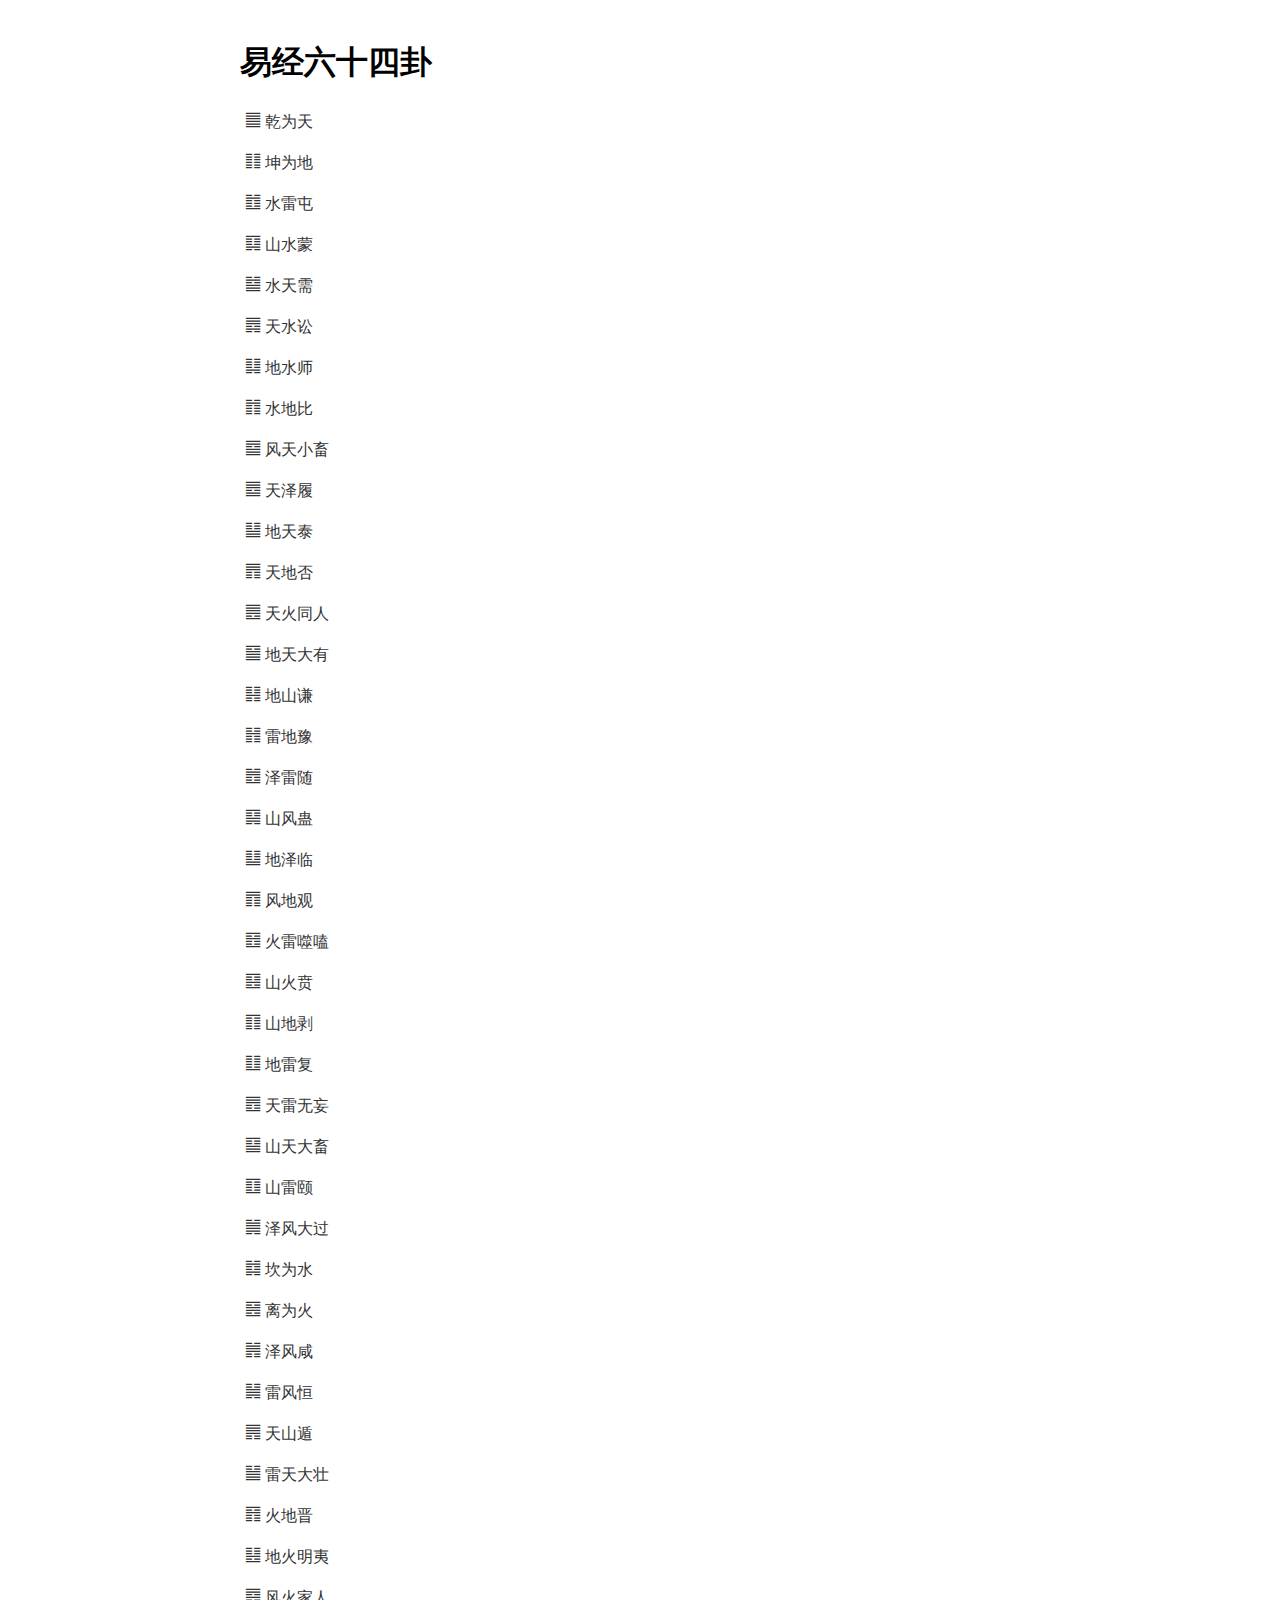
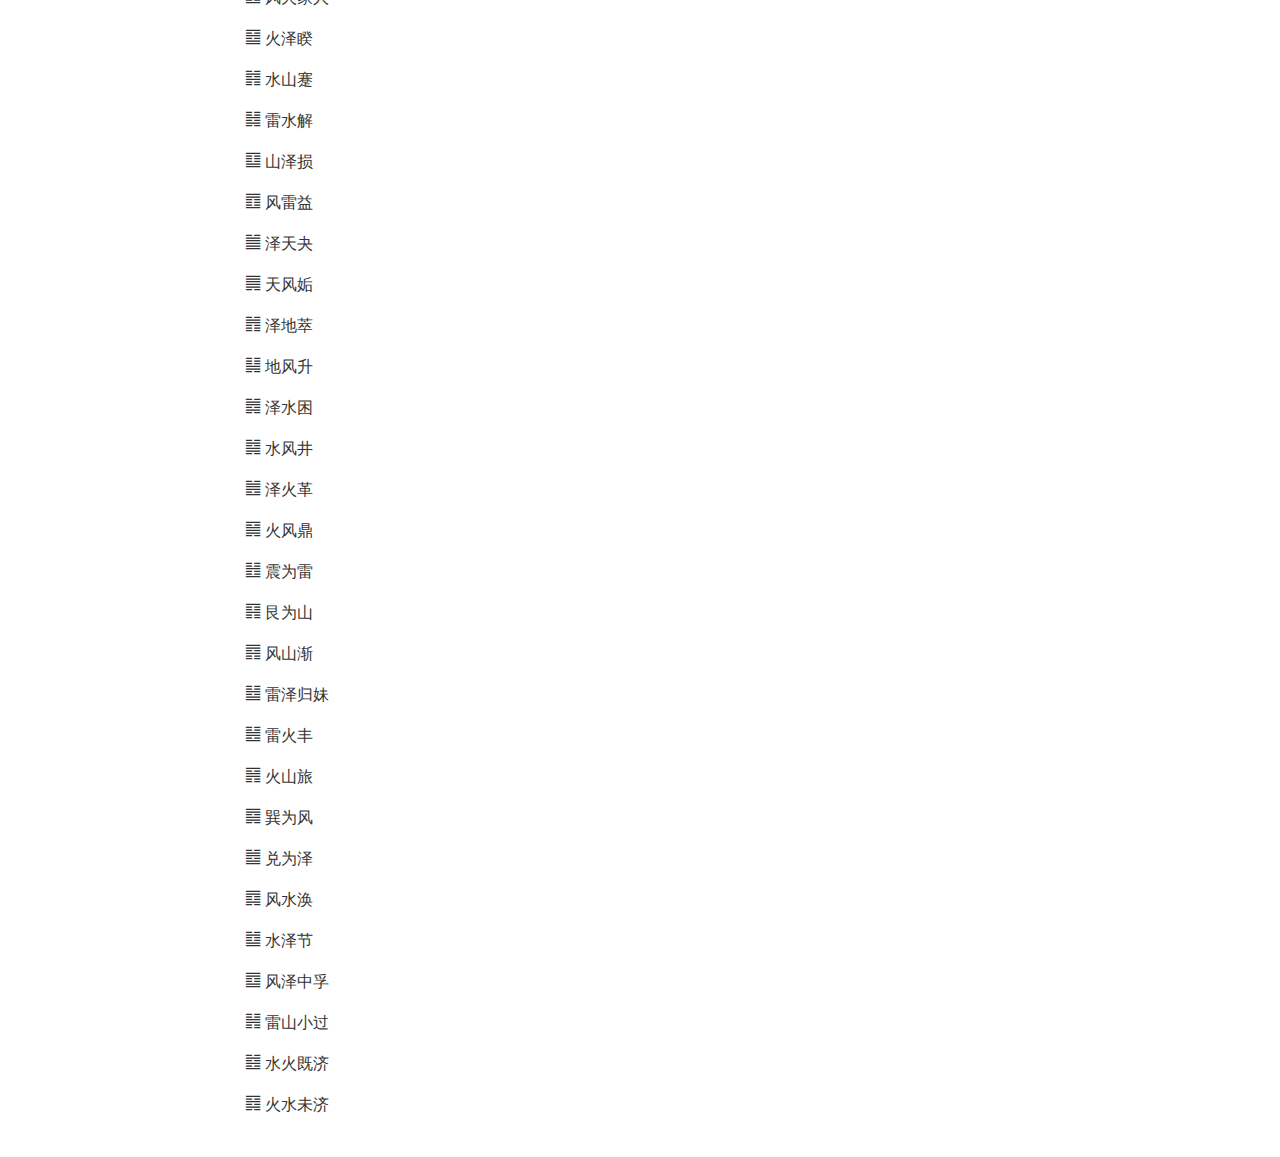
<file: index.html>
<!DOCTYPE html>
<html>
<head>
    <title>易经六十四卦</title>
    <style>
        /* 基础样式 */
        body {
            font-family: Arial, sans-serif;
            max-width: 800px;
            margin: 0 auto;
            padding: 20px;
        }
        .gua-list { list-style: none; padding: 0; }
        .gua-item { margin: 10px 0; }
        .gua-link { 
            text-decoration: none; 
            color: #333;
            padding: 5px;
            display: block;
        }
        .gua-link:hover { background: #f0f0f0; }
        
        /* 详情页样式 */
        .detail-page { display: none; }
        .back-link { 
            display: block; 
            margin: 20px 0;
            color: #666;
        }
    </style>
</head>
<body>
    <!-- 首页 -->
    <div id="home-page">
        <h1>易经六十四卦</h1>
        <ul class="gua-list" id="guaList"></ul>
    </div>

    <!-- 详情页模板 -->
    <div id="detail-page" class="detail-page">
        <a href="javascript:history.back()" class="back-link">← 返回首页</a>
        <div id="guaContent"></div>
    </div>

    <script>
        // 卦象数据
        const guaData = [
            {
                id: 1,
                name: "乾为天",
                symbol:  "䷀",
                judgement: "元 亨 利 贞。",
                tuan:"彖曰：大哉乾元，万物资始，乃统天。云行雨施，品物流形。大明终始，六位时成，时乘六龙以御天。乾道变化，各正性命，保合太和，乃利贞。首出庶物，万国咸宁。", 
                xiang:"象曰：天行健，君子以自强不息。",
                zhan:"占：得此卦者，要临事刚健，自强而不息，犹天行也。又要包括“元亨利贞”之四德,乾有施德而不计利之意。<br> \
                      买卖:不利买而利卖也。<br> \
                      祸福:谓积善余庆，积不善余殃，恐有不在当代而在后裔。<br>  \
                      常人：有高其身而不知鄙事之虞。<br> \
                      贤者：有知天命而独行是道，恐群阴潜伏，有群小构谗之惧。",
                yao1:"初九：潜龙勿用。<br> \
                      身居下位，时机还没有成熟，所以应当像潜藏的龙一样不要施展你的才干。<br> \
                      问营商：龙而潜，曰“勿用”,虽是一种好贸易，只可株守， 未可骤动也。<br> \
                      问功名：龙本飞腾发达之物，初爻日潜，是未得风云之会 也。故曰位在下也。<br> \
                      问婚姻：乾初变婚，始曰“女壮，勿用娶女，”是宜戒之。<br>\
                      问六甲：生男。",
                yao2:"九二：见龙在田，利见大人。<br> \
                      龙出现在田野之上，有利于见到大人物，并以此来发展自己。<br> \
                      问营商：爻曰“现龙在田”,知其货物大般是米麦丝棉之类。现者，谓物价发动开涨；“利见大人”者，谓当有官场出而购买也。<br> \
                      问功名：谓伏处田间者，当乘时而进用也，且得贵人之助， 故日“利见大人”.<br> \
                      问婚姻：二五相应，五居尊位，婿家必贵。曰“现龙”,必 是新进少年也。大吉。",
                yao3:"九三：君子终日乾乾，夕惕若，厉无咎。<br> \
                      君子终日自强不息，每天晚上对自己进行深刻反省，保持警惕的心，检查自己的失误之处，才不会给自己带来灾难。<br> \
                      问营商：居不中之位，履重刚之险，度其贸易必是危地，须日夜防备，可脱险而获利也。<br> \
                      问功名：九三处下卦之极，其位犹卑，功名未显也，故称 君子；在忧危之地，故曰乾乾惕若，斯可免咎。<br> \
                      问婚嫁：三以六为应，三位卑，六位尊，尊则不免亢而得悔，是不宜攀结高亲也。",
                yao4:"九四：或跃在渊，无咎。<br> \
                      根据不同时机，可以一跃九天，也可以复沉于渊，都不会有什么灾难。<br> \
                      问营商：爻曰“或跃在渊”,若在贩运海货，恐罹波涛之险， 或者物价一时腾涨。爻曰“无咎”,可保无害。<br> \
                      问功名：有一举成名之象，大吉。<br> ",
                yao5:"九五：飞龙在天，利见大人。<br> \
                      飞龙遨游于天际，有利于见到大人物。<br> \
                      问营商：曰 “飞龙”者，知物价之飞升也；曰“利见大人”,知其贩运或出自政府之命也。<br> \
                      问功名：有云霄直达之兆。",     
                yao6:"上九：亢龙有悔。<br> \
                      龙向上飞得太高了，便会有后悔的事情发生。<br> \
                      问营商：“亢”者，太过也，凡卖买之道，不可过于求盈也， 过盈则必有亏，故曰“不可久”也。<br> \
                      问功名：上九之位已极，宜反而自退，否则必致满而遭损。<br> \
                      问婚姻：不利。<br> \
                      问疾病：是龙阳上升之症。《传》曰“盈不可久”,知命在 旦夕间矣。可危。",  
                yongyao:"用九：见群龙无首，吉。<br> \
                      用九是乾卦独有的一个爻。在乾卦六爻全变的时候才取用。此爻意思是：出现一群龙而没有首领，不过每条龙都能各尽其职，这很吉祥。"
            },
            {
                id: 2,
                name: "坤为地",
                symbol: "䷁",
                judgement: "坤，元亨，利牝马之贞。君子有攸往，先迷，后得主，利西南得朋，东北丧朋。安贞吉。",
                tuan:"彖曰：至哉坤元，万物资生，乃顺承天。坤厚载物，德合无疆。含弘光大，品物咸亨。牝马地类，行地无疆，柔顺利贞。君子攸行，先迷失道，后顺得常。西南得朋，乃与类行；东北丧朋，乃终有庆。安贞之吉，应地无疆。",
                xiang:"象曰：地势坤，君子以厚德载物。",
                zhan:"问营商：坤为富，为财，为积，为聚，皆营商吉兆也。曰 “厚德载物”,德者得也，可必得满载而归也。<br> \
                      问功名：上者能法坤德之厚，积厚流光，自得声名显远。<br>\
                      问婚嫁：珅顺也，柔顺而已，地道也，即妇道也。大吉。", 
                yao1:"初六：履霜，坚冰至。<br> \
                      当脚踩到霜的时候，应该明白结冰的日子快到了。<br>\
                      问营商：初六阴气犹微，曰“履霜，坚冰至”,是由微而推至于盛也，犹商业由小至大，积渐而至于富。<br>\
                      问功名：初爻是少年新进之时，由卑而尊，犹履霜以至坚 冰，随时而来，未可躁进也。<br>\
                      问婚嫁：坤卦纯阴，曰霜，曰冰，皆阴象。纯阴无阳，不利。<br>\
                      问家宅：坤纯阴之卦，初爻阴气尚微，故曰“履霜”,“至 坚冰”,则阴气盛矣。阴盛则衰，不吉之兆。<br>\
                      问六甲：生女。<br>\
                      问疾病：恐是阴邪之症，初起可治矣，久则难医。",
                yao2:"六二：直方大，不习无不利。<br> \
                      六二：正直、方正、大方，不反复没有什么不利的。<br>\
                      问营商：六二坤之本位，“直方”者地之性，“大”者地之用，知其营业必是地产，“不习无不利”,习与袭通，谓不烦重筮而知其获利也。<br>\
                      问功名：二爻居中得位，动面获利，言不待修营而功自成，其成名也必矣。<br>\
                      问嫁娶：“直方大”,地道也，妻道通于地道，故婚娶亦利。<br>\
                      问疾病：爻曰“直方大”,知其素体强壮，不药有喜。<br>\
                      问家宅：六二中正，居宅得宜，故曰“地道光也”。<br>\
                      问六甲：生女。 ",
                yao3:"六三：含章可贞，或从王事，无成有终。<br> \
                      蕴涵美德可以坚守正道，或者效力于君王，虽然没有成就但却有好的结果。<br>\
                      问营商：坤地也，百货皆生于地，商能蓄积百货，故曰 “含章”。凡从事营商者，贸迁百货，以时发售，故曰“时发”。坤 内卦至三而极，正盛满之地，故曰“光大”。是以一时虽或未成， 知必有终也。吉。<br>\
                      问功名：凡求名者，最宜待时，时未当发，“含章可贞”;时 而当发，出从王事。知此道者，必能保功名以终也。吉。<br>\
                      问疾病：玩“无成有终”句义，知不可药救矣。凶。<br>\
                      问六甲：生女。",
                yao4:"六四：括囊，无咎无誉。<br> \
                      将口袋的口束紧，没有灾难也没有荣誉。<br>\
                      问营商：四巽爻，巽为商，为利，巽“近利市三倍” 之谓也。兹爻日“括囊”,是明亦以闭囊之象，知必昔得利，财已入囊，不使复出也。<br>\
                      问功名：四重卦，动当否位，《文言》曰“天地闭”,“括 囊”者，闭口也。天地且闭，何有于功名?若妄意干进求名，适 足致祸，有誉反有咎矣。宜慎。<br>\
                      问家宅：六四以阴居阴，履非中位，是宅必在山谷幽僻之 处，宜隐遁者居之。<br>\
                      问六甲：生女，或得孪生二女。",
                yao5:"六五：黄裳元吉。<br> \
                      黄色的下衣，大吉大利。地位极高，但仍保持柔顺的本性，恭顺谦下，这是大吉之兆。<br>\
                      问功名：六五辰在卯，得震气，震有功名奋兴之象。五又 离爻，离为黄位，近午，上值七星，七星主衣裳文绣，故曰“黄 裳”。离又为明，有文明发达之象，故曰“文在中也”。<br>\
                      问营商：坤五变比，比吉也，辅也，商业必得比辅而成。比 卦下坤上坎，坤为裳，故曰“黄裳”;比为美，故曰“文在中”,知 其经商必是锦绣章服之品。曰“元吉”,必获利也。<br>\
                      问疾病：坤为大腹，又黄为中色，裳下饰，可知其病在中 下两焦。<br>\
                      问六甲：生女。",
                yao6:"上六：龙战于野，其血玄黄。<br> \
                      与龙在旷野厮杀，旷野到处是青与黄色的血迹。<br>\
                      问战征：象已明示是两败也。<br>\
                      问功名：上处外卦之极，是穷老入闱，抑塞已久， 一战复北，可哀也。<br>\
                      问营商：上六坤卦之终，其道已穷，是资财既竭，血本又 耗，商道穷矣。<br>\
                      问疾病：必是阴亏之症，阴极抗阳，肝血暴动，命已穷矣。<br>\
                      问六甲：阴尽变阳，可望男孩。", 
                yongyao:"用六：利永贞。<br> \
                      利于永远坚守正道。臣道的原则便是永贞，这也是为妻之道的原则。永远忠贞，才可以得到大的善终。"       
            },
            {
                id: 3,
                name: "水雷屯",
                symbol: "䷂", 
                judgement: "屯，元亨利贞，勿用有攸往，利建侯。<br>\
                      天始亨通，有利于坚守正道。不要到别处求取功名。利于在自己的地盘上建立功业。",
                tuan:"彖曰：屯，刚柔始交而难生，动乎险中，大亨贞。雷雨之动满盈，天造草昧，宜建侯而不宁。<br>\
                      屯卦，刚柔开始交流而出生艰难。上卦坎为险，下卦震为动，在险难中运动求得生存，会得到大的亨通并且是正道。震又为雷，坎又为雨，所以打雷下雨使天地满盈。天地草创，适于树立侯王，因为天下还处于不安宁的状态中。",
                xiang:"象曰：云雷屯；君子以经纶。<br>\
                      君子应当从中得到启示，努力经营发展自己的事业。",
                zhan:"问功名：是君子施经纶之才，而运当其屯也，宜待时而动。<br>\
                     问战征：勤兵而守曰屯。“云雷”者，蓄其势也；“经纶”者，怀其才也。然当其屯，宜守不宜进。<br>\
                     问营商；《彖》曰“刚柔始交而难生”,是必初次营商也。凡事始创者，多苦其难。经纶，治丝之事，知其业必在丝棉之类。<br>\
                     问婚姻：雷阳气，云阴气，“刚柔始交而难生”,是初婚时， 必不和洽，宜正人劝解之。<br>\
                     问家宅：震东方，坎北方，震动也，坎陷也，恐是宅东北 方有动作，宜经理修治之。<br>\
                     问六甲：生男，恐始产不免有险难。",
                yao1:"初九：磐桓，利居贞，利建侯。--像大石与木柱一样坚定，有利于居守正道，宜于树立王侯的威信。<br>\
                     问营商：初九爻，辰在子，北方，上值虚宿，日元枵，枵 之为言耗，虚亦耗意，不利行商。能以守贞任人，尚有利也。<br>\
                     问功名：初爻是必初次求名也，“磐桓者”,是欲进不进也。 要当志行正直，谦退自下，终有得也。<br>\
                     问婚嫁：曰“以贵下贱”,知为富贵下嫁之象，吉。<br>\
                     问战征：磐桓，不进之貌，曰“利居贞，利建侯”。尽 尝屯难之时，内则居正以守，外则求贤以辅，斯民心归向，众志 成城，而终无不利矣。<br>\
                     问家宅：磐字从石，所谓安如磐石，知其宅基巩固也；曰 “利居贞”,知其居之安；曰“利建侯”,知必是贵宅也。<br>\
                     问六甲：初爻生男。",
                yao2:"六二：屯如邅如，乘马班如。匪寇婚媾，女子贞不字，十年乃字。--坎坷难于行进，骑在马上盘旋前进。不是贼寇，而是来求婚的人。女子坚守正道不出嫁，十年后才出嫁。<br>\
                     问婚嫁：爻曰“非寇婚媾”,是明言佳偶，非怨偶也。 但曰“女子贞不字，十年乃字”,知于归尚有待也。<br>\
                     向战征：六二以柔居柔，有濡滞之象，故曰“屯如”。《春 秋传》:“有班马之声，齐师乃遁。”古者还师称班师，故曰“班 如”,知行师未可遽进也，必养精蓄锐，十年乃可获胜。<br>\
                     问营商：媾与购音同，义亦相通。以货物求购，有迟回不 决之意，故曰“屯如壇如”。又曰“十年乃字”,十者据成数而言， 货物未可久积，或者十日十月乎? <br>\
                     问功名：士之求名，犹女子之求嫁也，日“屯如”、“遭 如”、“班如”,皆言一时未成也。“十年乃字”,此其时也。<br>\
                     问六甲：生子。",
                yao3:"即鹿无虞，唯入于林中，君子几不如舍，往吝。--追逐野鹿却没有猎官做向导，只有迷入山林之中。君子胸怀机智，不如舍弃，再往前走会有灾难。<br>\
                      问战征：爻曰“即鹿无虞，惟入于林中”,犹言行军而无向导，冒进险地也。当知几而退，否则必凶。<br>\
                      问营商：玩爻辞，知其不谙商业，不熟地理，前往求货，不 特无货，反有损失，舍而去之，尚无大害也。<br>\
                      问婚嫁：是钻穴隙以求婚也，其道穷矣。<br>\
                      问功名：梯荣乞宠，土道穷矣。<br>\
                      问六甲：六三阴居阳位，生男。",
                yao4:"六四：乘马班如，求婚媾，往吉，无不利。--骑马团团打转，前去求婚，前进吉祥，没有不利的后果。<br>\
                      问婚嫁：《诗 ·关睢》云，“窈窕淑女，君子好逑”,逑，求 也，必待君子来求，始为往嫁，故吉。<br>\
                      问战征：“乘马班如”者，不明其进攻之路故也，明 而前往，则所向无敌，故曰“往吉，无不利”。<br>\
                      问功名：士者藏器待时，不宜躁进，迨于旌下逮，出而加 民，“无不利”也。<br>\
                      问六甲：生女。",
                yao5:"九五：屯其膏，小贞吉，大贞凶。--屯聚云雨，雨小则吉祥，雨大则凶。凡事不可太过。比如丈夫爱妻子、爱子女、爱工作是好事，但如果太过分便会产生不好的后果。过分爱妻子往往会使妻子产生依赖心理；过分溺爱子女不利于子女的成长；过分爱工作会忽略对家人的关心。<br>\
                      问功名：士之所赖以显扬者，全望上之施其恩膏也， 若上“屯其膏”,南士复何望焉! <br>\
                      问战征：上有厚赏，则下愿效死，若恩泽不下，势必离心 离德，大事去矣。凶。<br>\
                      问营商：膏者谓商业之资财也，“屯其膏”,谓蓄聚而不流 通也，小买卖犹可固守，大经营未免困穷矣。凶。<br>\
                      问疾病：膏者在人为脂血，屯而不通，是闭郁之症，初病 治之尚易，久病危矣。<br>\
                      问六甲：九五居尊，生男，且主贵。",
                yao6:"上六：乘马班如，泣血涟如。--骑在马上艰难行走，泣血涟涟，泪如雨下。<br>\
                      问战征：上居屯之极，进退维谷，穷戚已甚，而至泣 血，是军败国亡之日也。凶。<br>\
                      问营商：“乘马班如”一句，上已三复言之，是商业之疑惑 不决，已至再至三矣。极之泣血，知耗失已多，故曰“何可长 也”。<br>\
                      问功名：上居坎终，更无前进，得保其身幸矣。<br>\
                      问疾病：知必是呕血之症。凶。<br>\
                      问六甲：生女，又恐不能长大。 ",
                yongyao:"屯卦为四大难卦（屯、坎、蹇、困）之一。对人而言，屯卦指处于烦恼多的青春期；对事业而言，指困难重重的创业期。此时辛苦多、不如意，做事多被阻隔而停顿，稍有动作就会陷入困境。测事得屯卦，事情近期发展多不如意，会因他人不理解而陷于孤独苦闷。谈判等事难以得到结论；求财小则可成，大则难取，妄动则易遭受损失。追求眼前利益、一己私利，或执意强行，都难以成事。预测婚姻，虽能成但容易生变，总体上是不吉之象。另外，此卦还有再婚或先奸后娶之象，或初难后解之意。"
            },
            {
                id: 4,
                name: "山水蒙",
                symbol: "䷃",
                judgement:"蒙，亨。匪我求童蒙，童蒙求我。初筮告，再三渎，渎则不告。利贞。<br>\
                          【译】蒙卦，亨通。不是我要去求蒙昧的儿童，而是蒙童来求我。初次占筮就告诉他。两次三次占筮就亵渎了神灵，对于亵渎神灵的就不能告诉他，利于固守正道。",
                tuan:"彖曰：蒙，山下有险，险而止，蒙。蒙亨，以亨行时中也。匪我求童蒙，童蒙求我，志应也。初筮告，以刚中也。再三渎，渎则不告，渎蒙也。蒙以养正，圣功也。<br>\
                      【译】彖辞说：蒙卦，上卦为艮，艮为山为止；下卦为坎，坎为水为险。所以说山下有险，遇险而止，这就是蒙卦的意思。蒙卦亨通，是由于顺应时序和中庸的原则。不是我去求蒙童，而是蒙童求我，这样蒙童的心志才能与我的心志相应。初次占筮可以告诉他，两次三次地占筮是对神的亵渎，不能把结果告诉他，因为他因蒙昧而亵渎神灵。要用启蒙的方法培养其纯正无邪的品质，这是圣人的功业。",
                xiang:"象曰：山下出泉，蒙；君子以果行育德。<br>\
                      【译】 象辞说：山下流出清泉，这是蒙卦的卦象。君子效法此卦以果敢的行为来培养自己的道德。",
                zhan:"问营商：玩《象》辞，想是开凿矿山生意。当果决从事，吉。<br>\
                      问功名：是士者素抱德行，伏处深山之象。曰“山下出 泉”,终将出而用世也。<br>\
                      问婚嫁；坎辰在子，上值女，《圣冷符》曰，“须女者主嫁 娶”。艮下兑上为咸，二气相感，故曰“取女吉”。“山下出泉， 蒙”,是婚姻之始也。<br>\
                      问疾病：艮止坎险，病势必热邪渐陷于内，待初爻发蒙，邪气外发，可保无虞。",
                yao1:"初六：发蒙，利用刑人，用说桎梏，以往吝。<br>\
                      【译】蒙昧的初期，利于用刑法惩治坏人，给冤屈者脱去枷锁，否则便会有忧吝。<br>\
                      问营商：初居内卦之始，是必初次谋办也，坎为难，爻曰 “发蒙”,曰“用刑”,知营商必有阻碍，殆将兴讼，得直理宜即止， 若欲穷究，恐有害也，故曰“往吝” <br>\
                      问功名：欲往求荣，恐反受辱，宜自休止。<br>\
                      问嫁娶：初居始位，爻曰“发蒙”,必在少年订婚。既多事 变，罢婚可也。",
                yao2:"九二：包蒙吉；纳妇吉；子克家。<br>\
                      【译】包容蒙昧，吉祥。娶妇吉祥。儿子可以持家了。<br>\
                      问营商：二上以两阳包三阴，一阳在内，一阳在外，有包罗财物，出贩外地之象，故日“包蒙吉”。“纳妇”者，是必旅居 纳妇也，有妇复有子。“克家”者，必其子能继父业也。<br>\
                      问功名：想不在其身，而在其子也，故曰“子克家”。<br>\
                      问婚姻：玩爻辞，有二吉，明言有妇有子，吉莫大焉。",
                yao3:"六三：勿用取女；见金夫，不有躬，无攸利。<br>\
                      【译】不要娶这个女子，她见到有钱的男人就失去了自身的体统，没有什么好处。<br>\
                      问营商：六三以阴居阳，阴内阳外，是必行商出外也。行 商最忌贪色，男恋其色，女图其财， 一入骗局，小则破财，大则 伤身。《象》曰.“行不顺也”,顺与慎音同义通，可不慎哉! <br>\
                      问功名：妇道通于臣道，见财忘义，必致声名破败，为女不贞，即为臣不忠也。",
                yao4:"六四：困蒙，吝。<br>\
                      【译】被困在蒙昧中，有忧吝。受困于蒙昧之中而忧吝，是因为六四爻独自远离充实的阳爻的缘故。<br>\
                      问营商：经商之道，宜亨不宜困，宜通不宜吝。“实”资本 也，“远实”则伤其资矣。困蒙之吝，其道穷矣。<br>\
                      问时运：“蒙”,暗昧也，“困”,厄穷也，蒙而困，其终困 矣。",
                yao5:"六五：童蒙，吉。<br>\
                      【译】儿童的蒙昧，吉祥。儿童的蒙昧之所以吉祥，是因为他柔顺而谦逊。<br>\
                      问营商：五为卦主，爻曰“童蒙”,是必店主尚在童年。五应二，《正义》云“委物以能”,谓委付事物于有能之人，是委二也。盖五爻店主，自知年少，顺从二爻，以为经纪，故曰“童蒙吉”。<br>\
                      问功名：年在“童蒙”,功未成，名未就，惟能顺听二爻师 教，则成就未可量也，故日“吉”。<br>\
                      问婚姻：蒙上体良，良为少男，是以幼年订姻也，故曰 “ 童 蒙 吉 ” 。",
                yao6:"上九：击蒙；不利为寇，利御寇。<br>\
                      【译】用武力对付蒙昧，不利于追杀贼寇，利于防御贼寇。利于防御贼寇，是因为上下顺从的缘故。<br>\
                      问营商：商业一道，全在利用，又贵顺取。逆取为寇，顺 取则为御寇。“上下”者，卖买两家，卖买和洽，则上下顺矣。吉。<br>\
                      问婚姻：“击蒙”,马郑作“系蒙”,恰合月下老人红丝系足之意。蒙卦两言“非寇婚媾”,是佳偶为婚，怨偶为仇之谓也。利用御寇，必为佳偶。妇道贵顺，《象》日“上下顺也”,是必家室和平也。吉。",
                yongyao:"蒙象征幼稚者需要启蒙，但必须动机纯正。得蒙卦者容易猜疑，猜疑生于不自信。要明白“疑人不用，用人不疑”。蒙也代表启蒙教育，璞玉待雕，当求良工巨匠；孟母择邻，为了远墨近朱。教不严师之惰，为尊长者要感受到社会责任。"
            },
            {
                id: 5,
                name: "水天需",
                symbol: "䷄",
                judgement:"需，有孚，光亨，贞吉。利涉大川。<br>\
                          需卦，有诚信，光明而亨通，坚守正道吉祥。有利于渡过大川险阻。",
                tuan:"彖曰：需，须也；险在前也。刚健而不陷，其义不困穷矣。<br>\
                      彖辞说：需就是等待的意思。为什么要等待？因为有险难在前面。性格刚健就不会陷于险难中，其象征的意义是不会困于穷途末路。",
                xiang:"象曰：云上于天，需；君子以饮食宴乐。<br>\
                       象辞说：上卦为云，下卦为天，天上有云便是需卦的卦象。君子从中受到启示，要饮食宴乐。",
                zhan:"问营商：玩爻辞，想是贩运粮食，或开设酒馆之业也。曰“云上于天”,是云在上而雨未下，想是资本未集也，故曰<br>\
                      问功名：是风云未际其会，尚有待也。<br>\
                      问疾病：宜以饮食调剂，安乐自遣，遣久自愈。",
                yao1:"初九：需于郊。利用恒，无咎。<br>\
                      在郊外等待，有利于持恒，没有灾难。<br>\
                      问功名：卦属初爻，知为初出求名也。郊为草莽之地，“需 于郊”,谓宜退居于野也。恒久也，“利用恒”,谓宜久待而后可利见也。《象》曰“不犯难行也”,谓其不涉于难；“未失常也”,谓 其能守其恒，故无咎。 <br>\
                      问营商：行商之道，以恒久为利。“需于郊”,知必前途有 险，暂以货物堆积于郊，以待时而行也。《象》日“未失常也”,知 货物无损失也。<br>\
                      问疾病：“郊”者田野空旷之处，谓宜就野外，幽居以养病 也。“无咎”,即病无害之谓也。",
                yao2:"九二：需于沙。小有言，终吉。<br>\
                      在沙滩上等待，有些小的口舌是非，最终是吉祥的。<br>\
                      问营商：二爻辰在寅，上值天江四星，石氏云，“天江明动， 大水不具，津梁不通”,因之货物不能通运，故“需于沙”,沙水  岸也。虽小有口舌，无害商业，故“终吉”。<br>\
                      问时运：沙从水从少，是少有水之处，不能通舟楫也。“需于沙”,犹言时运之不能也。二爻辰在寅，又上值箕，《诗纬》云： “箕为天口，主出气”,小有言，是谗言也。然需以待之，故“终 吉”。",
                yao3:"九三：需于泥，致寇至。<br>\
                      在淤泥中等待，导致贼寇来到。<br>\
                      问营商：“泥”,拘泥也。行商之业，宜流动，不宜拘泥，若 拘泥不化，内有疑忌，遂致外生变端。慢藏诲盗，即以致寇也，可 不谨慎哉!<br>\
                      问功名：爻曰“需于泥”,泥水际污泥也，需于此，则必将下流而难期上达矣。其不败也亦仅免焉。<br>\
                      问婚姻：《易》以寇与婚媾并言，谓寇则必非婚媾，是怨偶也。“需于泥”,不进之象，于婚事则必不成。",
                yao4:"六四：需于血，出自穴。<br>\
                      在忧患中等待，从洞穴中逃出。象辞说：在忧患中等待，是柔顺而听从才导致大难不死。<br>\
                      问营商：玩爻辞，想必是采取矿产也。“出自穴”,斯得利矣。<br>\
                      问家宅：曰需血，曰出穴，有出幽谷迁乔木之象。顺者家 道顺也，吉。<br>\
                      问功名：所谓呕尽心血，方得出人头地，故有需血出穴之象。<br>\
                      问疾病：想是呕血之症，必须调养气血，使阴阳和顺，自 可出险得生。<br>\
                      问六甲：生男。虽小有险难，终获安产。",
                yao5:"九五：需于酒食，贞吉 。<br>\
                      在酒食宴乐中等待，守正道则吉祥。<br>\
                      问功名：是为鹿鸣宴乐之时也，吉。<br>\
                      问营商：五互离，辰在午，上值柳，附星有酒旗，有外厨， 主宴享饮食，知必是酒馆粮食等业。又坎为人，为纳，知其商业 必输入有余也，故“贞吉”。<br>\
                      问婚嫁：需四爻为泰，泰六五曰“帝乙归妹，以祉元吉”; 又九三曰“于食有福”,此即“需于酒食”之义也。“有福”,故 “贞吉”。《象》日“以中正也”,是谓得婚嫁之正也。",
                yao6:"上六：入于穴，有不速之客三人来，敬之终吉。<br>\
                      进入洞穴，有不请自来的三位客人来到，尊敬他们，最终会得到吉祥。<br>\
                      问营商：坎劳卦，万物之所归也，故曰入穴。穴窟也，谓 贮藏货物之地。“三人来”者，买客也，敬礼以接之，是得价则售， 故“终吉”也。然坎为水穴，不宜藏货，幸而客来即售，故曰  “虽不当位，未大失也”。<br>\
                      问婚姻：需六变小畜，小畜上九曰“妇贞厉”,称妇谓已嫁之女，故曰“不当位”,以其“贞厉”故“终吉”。“入于穴”,有 生同室死同穴之义。“三人来”者，媒人也。<br>\
                      问疾病：日入穴，凶象也；白“终吉”,终而后吉，于病亦凶 。",
                yongyao:"屯卦处于事物的萌芽时期，相当于人的婴儿期；蒙卦处于事物的蒙昧时期，相当于人的儿童期；需卦则处于事物的生长期，相当于人的少年时期。本卦在蒙卦之后，因为在启蒙之后，民智大开，寻求发展，遇到险阻，这时不可急躁。<br>\
                         这里需要“等待的哲学”。妄动则有危险，速进则会后悔，只能等待时机，但时机未到又会着急。须待危险去除后方可前进。<br>\
                         需卦凶中带吉，求财望事，十有二三可成；预测婚姻，男易贪婚，女易贪嫁，阻碍多而难成，要耐心等待时机，以恒心扫除障碍。夫妻双方常处于两地分居的状态，即便不分居也是有长辈干涉，影响两人感情。如恋爱过程火热，感情易有波折。男性得此卦一般会娶到心灵手巧的女性。在事业上，夫妻双方多会共同创业。"
            },
            {
                id: 6,
                name: "天水讼",
                symbol: "䷅",
                judgement:"",
                tuan:"",
                xiang:"",
                zhan:"",
                yao1:"",
                yao2:"",
                yao3:"",
                yao4:"",
                yao5:"",
                yao6:"",
                yongyao:""
            },
            {
                id: 7,
                name: "地水师",
                symbol: "䷆",
                judgement:"",
                tuan:"",
                xiang:"",
                zhan:"",
                yao1:"",
                yao2:"",
                yao3:"",
                yao4:"",
                yao5:"",
                yao6:"",
                yongyao:""
            },
            {
                id: 8,
                name: "水地比",
                symbol: "䷇",
                judgement:"",
                tuan:"",
                xiang:"",
                zhan:"",
                yao1:"",
                yao2:"",
                yao3:"",
                yao4:"",
                yao5:"",
                yao6:"",
                yongyao:""
            },
            {
                id: 9,
                name: "风天小畜",
                symbol: "䷈",
                judgement:"",
                tuan:"",
                xiang:"",
                zhan:"",
                yao1:"",
                yao2:"",
                yao3:"",
                yao4:"",
                yao5:"",
                yao6:"",
                yongyao:""
            },
            {
                id: 10,
                name: "天泽履",
                symbol: "䷉",
                judgement:"",
                tuan:"",
                xiang:"",
                zhan:"",
                yao1:"",
                yao2:"",
                yao3:"",
                yao4:"",
                yao5:"",
                yao6:"",
                yongyao:""
            },
            {
                id: 11,
                name: "地天泰",
                symbol: "䷊",
                judgement:"",
                tuan:"",
                xiang:"",
                zhan:"",
                yao1:"",
                yao2:"",
                yao3:"",
                yao4:"",
                yao5:"",
                yao6:"",
                yongyao:""
            },
            {
                id: 12,
                name: "天地否",
                symbol: "䷋",
                content: ""
            },
            {
                id: 13,
                name: "天火同人",
                symbol: "䷌",
                content: ""
            },
            {
                id: 14,
                name: "地天大有",
                symbol: "䷍",
                content: ""
            },
            {
                id: 15,
                name: "地山谦",
                symbol: "䷎",
                content: ""
            },
            {
                id: 16,
                name: "雷地豫",
                symbol: "䷏",
                content: ""
            },
            {
                id: 17,
                name: "泽雷随",
                symbol: "䷐",
                content: ""
            },
            {
                id: 18,
                name: "山风蛊",
                symbol: "䷑",
                content: ""
            },
            {
                id: 19,
                name: "地泽临",
                symbol: "䷒",
                content: ""
            },
            {
                id: 20,
                name: "风地观",
                symbol: "䷓",
                content: ""
            },
            {
                id: 21,
                name: "火雷噬嗑",
                symbol: "䷔",
                content: ""
            },
            {
                id: 22,
                name: "山火贲",
                symbol: "䷕",
                content: ""
            },
            {
                id: 23,
                name: "山地剥",
                symbol: "䷖",
                content: ""
            },
            {
                id: 24,
                name: "地雷复",
                symbol: "䷗",
                content: ""
            },
            {
                id: 25,
                name: "天雷无妄",
                symbol: "䷘",
                content: ""
            },
            {
                id: 26,
                name: "山天大畜",
                symbol: "䷙",
                content: ""
            },
            {
                id: 27,
                name: "山雷颐",
                symbol: "䷚",
                content: ""
            },
            {
                id: 28,
                name: "泽风大过",
                symbol: "䷛",
                content: ""
            },
            {
                id: 29,
                name: "坎为水",
                symbol: "䷜",
                content: ""
            },
            {
                id: 30,
                name: "离为火",
                symbol: "䷝",
                content: ""
            },
            {
                id: 31,
                name: "泽风咸",
                symbol: "䷞",
                content: ""
            },
            {
                id: 32,
                name: "雷风恒",
                symbol: "䷟",
                content: ""
            },
            {
                id: 33,
                name: "天山遁",
                symbol: "䷠",
                content: ""
            },
            {
                id: 34,
                name: "雷天大壮",
                symbol: "䷡",
                content: ""
            },
            {
                id: 35,
                name: "火地晋",
                symbol: "䷢",
                content: ""
            },
            {
                id: 36,
                name: "地火明夷",
                symbol: "䷣",
                content: ""
            },
            {
                id: 37,
                name: "风火家人",
                symbol: "䷤",
                content: ""
            },
            {
                id: 38,
                name: "火泽睽",
                symbol: "䷥",
                content: ""
            },
            {
                id: 39,
                name: "水山蹇",
                symbol: "䷦",
                content: ""
            },
            {
                id: 40,
                name: "雷水解",
                symbol: "䷧",
                content: ""
            },
            {
                id: 41,
                name: "山泽损",
                symbol: "䷨",
                content: ""
            },
            {
                id: 42,
                name: "风雷益",
                symbol: "䷩",
                content: ""
            },
            {
                id: 43,
                name: "泽天夬",
                symbol: "䷪",
                content: ""
            },
            {
                id: 44,
                name: "天风姤",
                symbol: "䷫",
                content: ""
            },
            {
                id: 45,
                name: "泽地萃",
                symbol: "䷬",
                content: ""
            },
            {
                id: 46,
                name: "地风升",
                symbol: "䷭",
                content: ""
            },
            {
                id: 47,
                name: "泽水困",
                symbol: "䷮",
                content: ""
            },
            {
                id: 48,
                name: "水风井",
                symbol: "䷯",
                content: ""
            },
            {
                id: 49,
                name: "泽火革",
                symbol: "䷰",
                content: ""
            },
            {
                id: 50,
                name: "火风鼎",
                symbol: "䷱",
                content: ""
            },
            {
                id: 51,
                name: "震为雷",
                symbol: "䷲",
                content: ""
            },
            {
                id: 52,
                name: "艮为山",
                symbol: "䷳",
                content: ""
            },
            {
                id: 53,
                name: "风山渐",
                symbol: "䷴",
                content: ""
            },
            {
                id: 54,
                name: "雷泽归妹",
                symbol: "䷵",
                content: ""
            },
            {
                id: 55,
                name: "雷火丰",
                symbol: "䷶",
                content: ""
            },
            {
                id: 56,
                name: "火山旅",
                symbol: "䷷",
                content: ""
            },
            {
                id: 57,
                name: "巽为风",
                symbol: "䷸",
                content: ""
            },
            {
                id: 58,
                name: "兑为泽",
                symbol: "䷹",
                content: ""
            },
            {
                id: 59,
                name: "风水涣",
                symbol: "䷺",
                content: ""
            },
            {
                id: 60,
                name: "水泽节",
                symbol: "䷻",
                content: ""
            },
            {
                id: 61,
                name: "风泽中孚",
                symbol: "䷼",
                content: ""
            },
            {
                id: 62,
                name: "雷山小过",
                symbol: "䷽",
                content: ""
            },
            {
                id: 63,
                name: "水火既济",
                symbol: "䷾",
                content: ""
            },
            {
                id: 64,
                name: "火水未济",
                symbol: "䷿",
                content: ""
            }
            // end of 64卦数据...
        ];

        // 生成首页列表
        function renderList() {
            const list = document.getElementById('guaList');
            guaData.forEach(gua => {
                const li = document.createElement('li');
                li.className = 'gua-item';
                li.innerHTML = `
                    <a class="gua-link" href="#${gua.id}">${gua.symbol} ${gua.name}</a>
                `;
                list.appendChild(li);
            });
        }

        // 显示详情页
        function showDetail(id) {
            document.getElementById('home-page').style.display = 'none';
            document.getElementById('detail-page').style.display = 'block';
            
            const gua = guaData.find(g => g.id == id);
            const content = document.getElementById('guaContent');
            content.innerHTML = `
                <h2>${gua.symbol} ${gua.name}</h2>
                <h4>【卦辞】  </h4><p>${gua.judgement}</p>
                <h4>【彖】  </h4><p>${gua.tuan}</p>
                <h4>【象】  </h4><p>${gua.xiang}</p>
                <h4>【占】  </h4><p>${gua.zhan}</p>
                <h4>【初爻】  </h4><p>${gua.yao1}</p>
                <h4>【二爻】  </h4><p>${gua.yao2}</p>
                <h4>【三爻】  </h4><p>${gua.yao3}</p>
                <h4>【四爻】  </h4><p>${gua.yao4}</p>
                <h4>【五爻】  </h4><p>${gua.yao5}</p>
                <h4>【六爻】  </h4><p>${gua.yao6}</p>
                <h4>【用】  </h4><p>${gua.yongyao}</p>
            `;
        }

        // 路由处理
        window.onhashchange = function() {
            const id = location.hash.substring(1);
            id ? showDetail(id) : showHome();
        };

        function showHome() {
            document.getElementById('home-page').style.display = 'block';
            document.getElementById('detail-page').style.display = 'none';
        }

        // 初始化
        renderList();
        if(location.hash) showDetail(location.hash.substring(1));
    </script>
</body>
</html>
</file>
